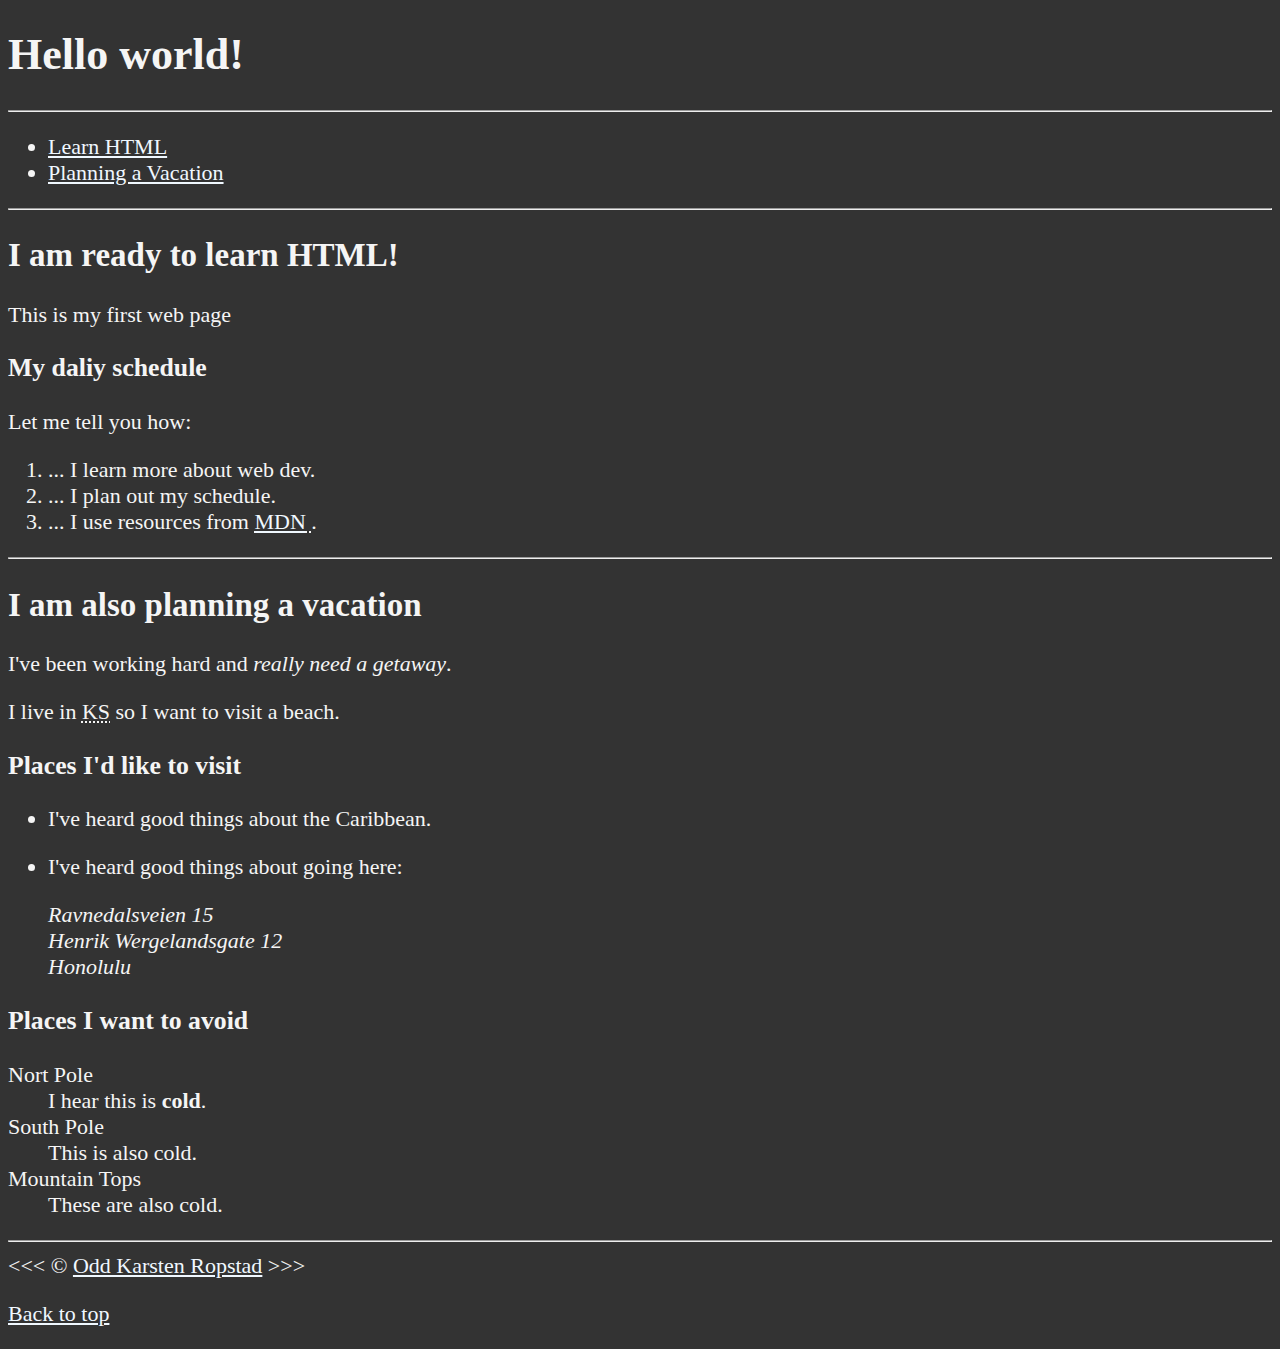
<file: index.html>
<!DOCTYPE html>
<html lang="en">

<head>
    <meta charset="UTF-8">
    <meta name="author" content="Odd Karsten">
    <meta name="description" content="This page contains all the thing I am learning how to do">
    <title>My first web page</title>
    <link rel="icon" href="html5.png" type="image/x-icon">
    <link rel="stylesheet" href="main.css" type="text/css">
</head>

<body>
    <h1>Hello world!</h1>

    <hr>
    <nav>
        <ul>
            <li>
                <a href="#html">Learn HTML</a>

            </li>
            <li>
                <a href="#vacation">Planning a Vacation</a>
            </li>
        </ul>
    </nav>
    <hr>
    <section id="html">
        <h2>I am ready to learn HTML!</h2>
        <p>This is my first web page</p>

        <h3>My daliy schedule</h3>
        <p>Let me tell you how:</p>
        <ol>
            <li>... I learn more about web dev.</li>
            <li>... I plan out my schedule.</li>
            <li>... I use resources from <abbr title="Mozilla Developer Network">
                    <a href="https://developer.mozilla.org/">MDN</a>
                </abbr>.</li>
        </ol>

    </section>
    <hr>
    <section id="vacation">
        <h2>I am also planning a vacation</h2>
        <p>I've been working hard and <em>really need a getaway</em>.</p>
        <p>I live in <abbr title="Kansas">KS</abbr> so I want to visit a beach.</p>

        <h3>Places I'd like to visit</h3>
        <ul>
            <li>
                <p>I've heard good things about the Caribbean.</p>
            </li>
            <li>
                <p>I've heard good things about going here:</p>

                <address>Ravnedalsveien 15 <br>
                    Henrik Wergelandsgate 12 <br>
                    Honolulu
                </address>
            </li>
        </ul>
        <!-- TODO: Add more places-->
        <h3>Places I want to avoid</h3>
        <dl>
            <dt>Nort Pole</dt>
            <dd>I hear this is <strong>cold</strong>.</dd>

            <dt>South Pole</dt>
            <dd>This is also cold.</dd>

            <dt>Mountain Tops</dt>
            <dd>These are also cold.</dd>
        </dl>
    </section>
    <hr>

    &lt;&lt;&lt; &copy; <a href="about.html">Odd Karsten Ropstad</a> &gt;&gt;&gt;
    <p>
        <a href="#">Back to top</a>
    </p>
</body>

</html>
</file>
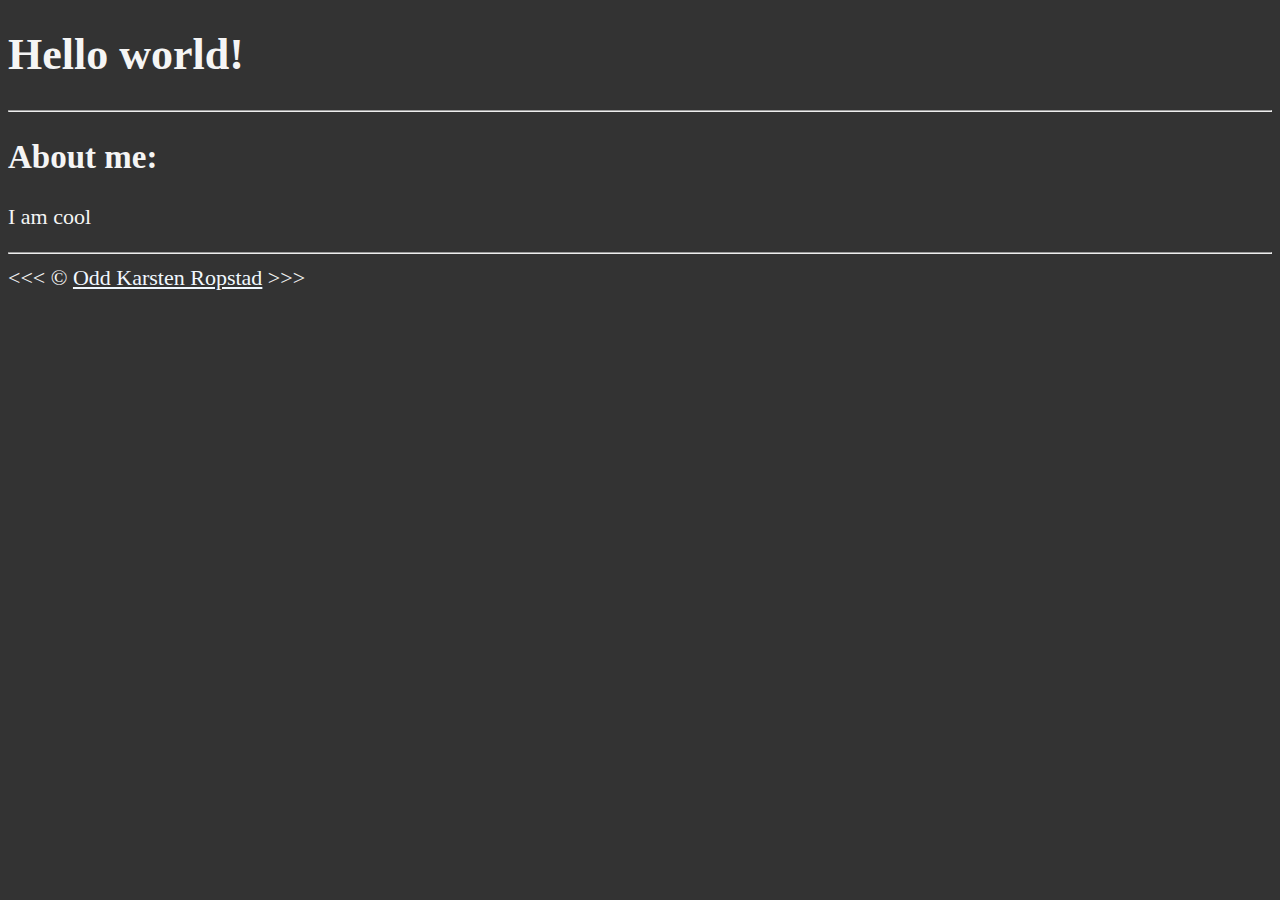
<file: about.html>
<!DOCTYPE html>
<html lang="en">

<head>
    <meta charset="UTF-8">
    <meta name="author" content="Odd Karsten">
    <meta name="description" content="This page is an about page">
    <title>About</title>
    <link rel="icon" href="html5.png" type="image/x-icon">
    <link rel="stylesheet" href="main.css" type="text/css">
</head>

<body>
    <h1>Hello world!</h1>

    <hr>

    <h2>About me:</h2>
    <p>I am cool</p>


    <hr>
    &lt;&lt;&lt; &copy; <a href="about.html">Odd Karsten Ropstad</a> &gt;&gt;&gt;
</body>
</file>
<file: main.css>
html {
    font-size: 22px
}

body {
    background-color: #333;
    color: whitesmoke;
}

a {
    color: aliceblue;
}

a:visited {
    color: lightgray
}

a:hover,
a:active {
    color: #eee
}
</file>
